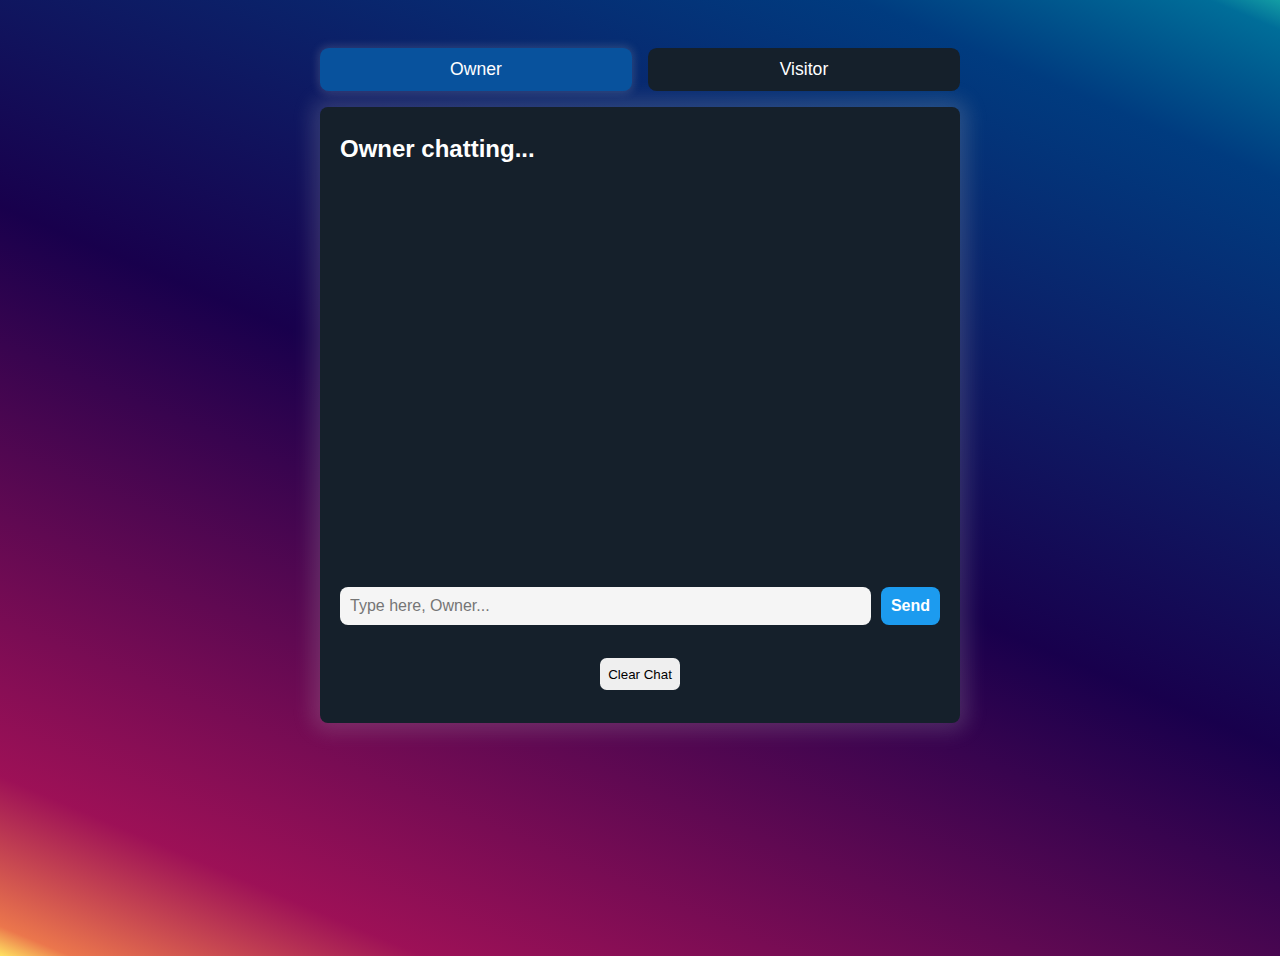
<file: chat-app-vanilla-js/index.html>
<!DOCTYPE html>
<html lang="en">
  <head>
    <meta charset="UTF-8" />
    <meta name="viewport" content="width=device-width, initial-scale=1.0" />
    <title>Chat App</title>
    <link rel="stylesheet" href="style.css" />
  </head>
  <body>
    <!-- Person selector: this contains buttons for user to select whether to chat as John or Jane -->
    <div class="person-selector">
      <button class="button person-selector-button active-person" id="owner-selector">Owner</button>
      <button class="button person-selector-button" id="visitor-selector">Visitor</button>
    </div>
    <div class="chat-container">
      <h2 class="chat-header">Owner chatting...</h2>

      <div class="chat-messages">
        <!-- No default messages -->
      </div>

      <form class="chat-input-form">
        <input type="text" class="chat-input" required placeholder="Type here, Owner..." />
        <button type="submit" class="button send-button">Send</button>
      </form>
      <button class="button clear-chat-button">Clear Chat</button>
    </div>

    <script src="app.js"></script>
  </body>
</html>
</file>
<file: chat-app-vanilla-js/style.css>
body {
  background-image: linear-gradient(
    23deg,
    hsl(49deg 100% 69%) 0%,
    hsl(16deg 80% 61%) 2%,
    hsl(330deg 81% 34%) 12%,
    hsl(259deg 100% 15%) 50%,
    hsl(212deg 100% 25%) 88%,
    hsl(197deg 100% 30%) 98%,
    hsl(183deg 79% 36%) 100%
  );
  height: 100vh;
}

.button {
  border: none;
  padding: 0.625em;
  border-radius: 0.5em;
  cursor: pointer;
}

.button:hover {
  filter: brightness(0.9);
}

.button:active {
  transform: translateY(2px);
}

.person-selector {
  display: flex;
  justify-content: center;
  gap: 1em;
  margin: 3em auto 1em;
  max-width: 40em;
}

.person-selector-button {
  width: 100%;
  background-color: #15202b;
  color: #fff;
  font-size: 1.1em;
}

.active-person {
  background: #08529d;
  box-shadow: 0 0 0.5em 0.1em #c3c3c333;
}

.chat-container {
  background: #15202b;
  font-family: 'Roboto', sans-serif;
  border-radius: 0.5em;
  padding: 0.5em 1.25em;
  margin: auto;
  max-width: 37.5em;
  height: 37.5em;
  box-shadow: 0 0 1.25em 0.5em #c3c3c333;
}

.chat-header {
  margin-bottom: 1em;
  color: #fff;
}

.chat-header h2 {
  font-size: 1.25em;
  font-weight: bold;
}

.chat-messages {
  height: 23em;
  overflow-y: scroll;
}

.chat-messages::-webkit-scrollbar {
  display: none;
}

.message {
  padding: 0.625em;
  border-radius: 1em;
  margin-bottom: 0.625em;
  display: flex;
  flex-direction: column;
  color: #fff;
}

.message-sender {
  font-weight: bold;
  margin-bottom: 0.31em;
}

.message-text {
  font-size: 1em;
  margin-bottom: 0.31em;
  word-wrap: break-word;
}

.message-timestamp {
  font-size: 0.75em;
  text-align: right;
}

.blue-bg {
  background-color: #1c9bef;
}

.gray-bg {
  background-color: #3d5365;
}

.chat-input-form {
  display: flex;
  align-items: center;
  margin-top: 2em;
  gap: 0.625em;
}

.chat-input {
  padding: 0.625em;
  border: none;
  border-radius: 0.5em;
  background-color: #f5f5f5;
  color: #333;
  font-size: 1em;
  flex-grow: 1;
}

.send-button {
  background-color: #1c9bef;
  color: #fff;
  font-size: 1em;
  font-weight: bold;
}

.clear-chat-button {
  display: block;
  margin: 2.5em auto;
}
</file>
